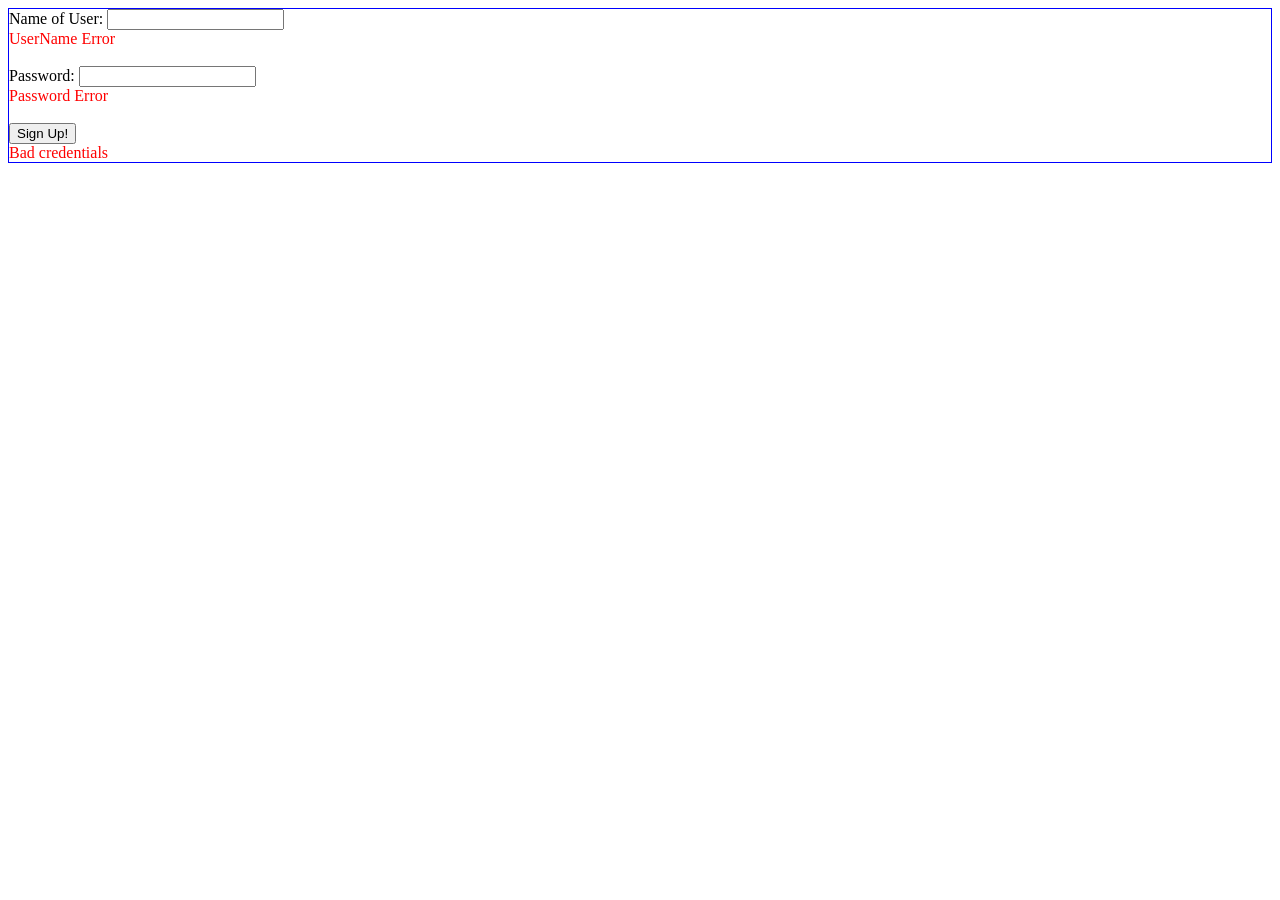
<file: src/main/resources/templates/auth/registration.html>
<!DOCTYPE html>
<html lang="en" xmlns:th="http://thymeleaf.org">
<head>
    <meta charset="UTF-8">
    <title>New Theme</title>

    <link rel="stylesheet" th:href="@{../css/bootstrap.min.css}">

    <link rel="stylesheet" th:href="@{../css/style.css}" >
</head>

<body>
<div style ="border: 1px solid blue" class="wrapper">
    <div th:replace="fragments/header::header"></div>
    <main class="main">

    <form th:method="POST" th:action="@{/auth/registration}" th:object="${person}" >


    <label for="username"> Name of User: </label>
    <input type="text" class="form-control" name="username" id="username">
    <div style="color:red" th:if="${#fields.hasErrors('username')}" th:error="*{username}">UserName Error</div>
     </br>

     <label for="password"> Password: </label>
     <input type="password" class="form-control" name="password" id="password">
     <div style="color:red" th:if="${#fields.hasErrors('password')}" th:error="*{password}">Password Error</div>
     </br>
     <input type="submit" class="btn btn-primary" value="Sign Up!">

     <div th:if="${param.error}" style="color:red">
         Bad credentials
     </div>
    </form>


    </main>
    <div th:replace="fragments/footer::footer"></div>
</div>
</body>
</html>
</file>
